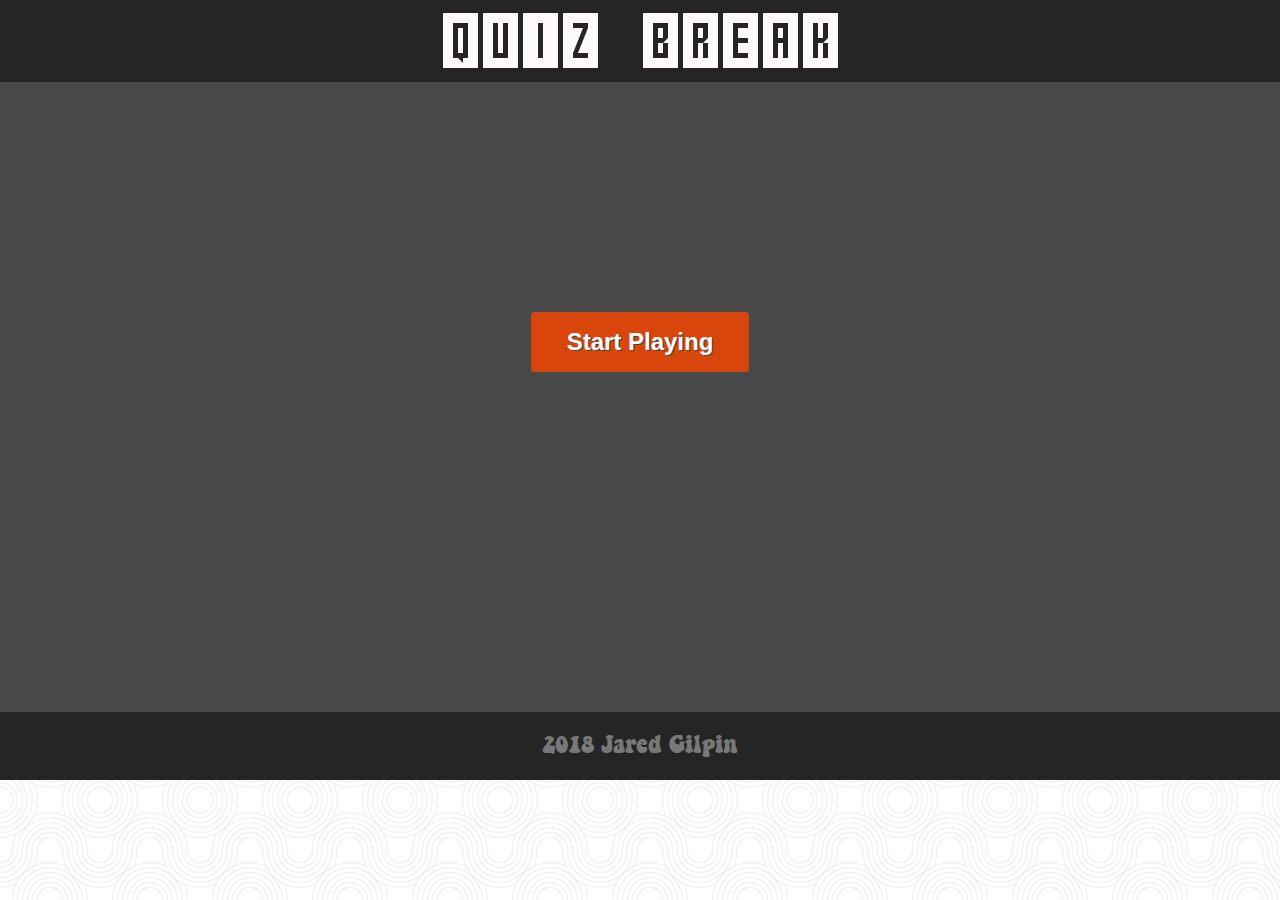
<file: index.html>
<!DOCTYPE html>
<html>

<head>
    <meta charset="utf-8" />
    <meta http-equiv="X-UA-Compatible" content="IE=edge">
    <title>Quiz Break</title>
    <meta name="viewport" content="width=device-width, initial-scale=1">
    <link rel="stylesheet" href="https://maxcdn.bootstrapcdn.com/bootstrap/4.0.0/css/bootstrap.min.css" integrity="sha384-Gn5384xqQ1aoWXA+058RXPxPg6fy4IWvTNh0E263XmFcJlSAwiGgFAW/dAiS6JXm"
        crossorigin="anonymous">

    <link rel="stylesheet" type="text/css" media="screen" href="./assets/css/style.css" />
</head>

<body>
    <header id="header" class="header">
        <!-- Image and text -->
        <nav class="navbar" id="navbar-wrapper">
            <div class="navbar-brand" id="navbar-brand">
                <span class="letters" id="letter1">q</span>
                <span class="letters" id="letter2">u</span>
                <span class="letters" id="letter3">i</span>
                <span class="letters" id="letter4">z</span>
                <span class="letters" id="letter5">&nbsp;</span>
                <span class="letters" id="letter6">b</span>
                <span class="letters" id="letter7">r</span>
                <span class="letters" id="letter8">e</span>
                <span class="letters" id="letter9">a</span>
                <span class="letters" id="letter10">k</span>
            </div>
        </nav>
    </header>
    <section class="main" id="main">
        <div class="container" id="content-wrapper">
            <div class="row text-center" id="content-wrapper__row">
                <div class="col-md-12 console content main_content_wrapper console-wrapper" id="console-wrapper">
                    <div class="" id="console">
                    </div>
                    <button type="button" class="btn btn-primary" id="start-button">Start Playing</button>
                    <div class="sub-console d-none" id="sub-console"></div>
                </div>
            </div>
            <div class="row text-center" id="content-wrapper__row">
                <div class="col-md-12 main_content_wrapper questions" id="answers-wrapper">
                    <div class="guesses content" id="guesses">
                        <div class="container d-none guess-button__wrapper" id="guess-button__wrapper">
                            <div class="row guess-button-row" id="guess-button-row1">
                                <div class="answer col-md-6" id="answer1">
                                    1990-1991
                                </div>
                                <div class="answer col-md-6" id="answer2">
                                    1988-1989
                                </div>
                            </div>
                            <div class="row guess-button-row" id="guess-button-row2">
                                <div class="answer col-md-6" id="answer3">
                                    1993-1994
                                </div>
                                <div class="answer col-md-6" id="answer4">
                                    1996-1997
                                </div>
                            </div>
                        </div>
                        <span class="intro" id="intro"></span>
                    </div>
                </div>
            </div>
        </div>
        </div>
    </section>
    <footer class="footer" id="footer">
        <div class="container " id="footer-container">
            <div class="copyright text-center">2018 Jared Gilpin</div>
        </div>

    </footer>

    <!-- Scripts -->
    <script src="https://cdnjs.cloudflare.com/ajax/libs/jquery/3.2.1/jquery.min.js"></script>

    <script src="https://cdnjs.cloudflare.com/ajax/libs/popper.js/1.12.9/umd/popper.min.js" integrity="sha384-ApNbgh9B+Y1QKtv3Rn7W3mgPxhU9K/ScQsAP7hUibX39j7fakFPskvXusvfa0b4Q"
        crossorigin="anonymous"></script>
    <script src="https://maxcdn.bootstrapcdn.com/bootstrap/4.0.0/js/bootstrap.min.js" integrity="sha384-JZR6Spejh4U02d8jOt6vLEHfe/JQGiRRSQQxSfFWpi1MquVdAyjUar5+76PVCmYl"
        crossorigin="anonymous"></script>
    <script src="./assets/javascript/app.js"></script>

</body>

</html>
</file>
<file: assets/css/style.css>
/* Color Scheme
#f5c600	(245,198,0)
#d8460b	(216,70,11)
#c21703	(194,23,3)
#9b4923	(155,73,35)
#007291	(0,114,145) */
body,
html {
  height: 100%;
}
:root {
  --yellow-highlight: #f5c600;
  --orange-highlight: #d8460b;
  --red-highlight: #c21703;
  --brown-highlight: #9b4923;
  --blue-highlight: #007291;
  --almost-white: snow;
}
.flex-grow {
  flex: 1 0 auto;
}

@font-face {
  font-family: Gameshow;
  src: url(../fonts/gameshow/Gameshow.ttf);
}
@font-face {
  font-family: KeeponTruckin;
  src: url(../fonts/groovy/KeeponTruckin.ttf);
}
body {
  background-color: #484848;
  background-image: url("../images/round.png");
  color: var(--almost-white);
  font-family: KeeponTruckin;
}
#navbar-brand {
  font-family: Gameshow;
  font-size: 4em;
  line-height: 0.7;
  margin-right: 0;
}
.navbar {
  background: rgb(37, 37, 37);
}

/* div, footer,
header,
section {
  border: red 1px solid;
} */
#content-wrapper__row {
  /* background:#484848; */
}
.content {
  /* background: snow; */
  height: 100%;
}

.main_content_wrapper {
  padding: 10px;
  /* background-color: #484848; */
}

#navbar-wrapper {
  flex-direction: column;
}
#navbar-brand {
}
.navbar-brand {
  padding-left: 0.3125rem;
}
.footer {
  font-size: 1.5rem;
  color: #787878;
  background: rgba(37, 37, 37, 1);
  padding-top: 1rem;
  padding-bottom: 1rem;
}
#console-wrapper {
  min-height: 40vh;
}
.console {
  font-size: 2em;
}

.content {
  display: flex;
  flex-direction: column;
  align-items: center;
  justify-content: center;
}
.answer {
  border: 5px #484848 solid;
  padding: 1em;
  background-color: var(--almost-white);
  color: #484848;
  cursor: pointer;
  font-family: sans-serif;
  border-radius: 10px;
}

.guess-button__wrapper {
  /* height: 100%; */
  background-color: #484848;
}
.guess-button-row {
  /* height: 50%; */
}
.guesses {
  background-color: #484848;
}
.answer {
  display: flex;
  flex-direction: row;
  align-items: center;
  justify-content: center;
}
.winner {
  /* background-color: #03c217; */
  color: #484848;
  animation-name: winner;
  animation-duration: 1s;
  animation-fill-mode: forwards;
}
@keyframes winner {
  from {
    background-color: var(--almost-white);
  }
  to {
    background-color: #03c217;
  }
}
.loser {
  background-color: var(--red-highlight);
  color: var(--almost-white);
  animation-name: loser;
  animation-duration: 1s;
  animation-fill-mode: forwards;
}
@keyframes loser {
  from {
    color: #484848;
    background-color: var(--almost-white);
  }
  to {
    color: var(--almost-white);
    background-color: var(--red-highlight);
  }
}
#timer {
  animation-name: grow;
  animation-duration: 1s;
}
@keyframes grow {
  from {
    font-size: 1em;
  }
  to {
    font-size: 8rem;
  }
  from {
    color: var(--blue-highlight);
  }
  to {
    color: var(--yellow-highlight);
  }
}
.letters {
  font-size: 5rem;
  font-color: var(--almost-white);
}

#navbar-brand {
  font-size: 0; /* Removes the space between spans in logo */
}

#letter1,
#letter10 {
  animation-name: yellowChange;
  animation-duration: 5s;
  animation-fill-mode: forwards;
}
@keyframes yellowChange {
  from {
    color: var(--almost-white);
  }
  to {
    color: var(--yellow-highlight);
  }
}
#letter2,
#letter9 {
  animation-name: orangeChange;
  animation-duration: 3s;
  animation-fill-mode: forwards;
}
@keyframes orangeChange {
  from {
    color: var(--almost-white);
  }
  to {
    color: var(--orange-highlight);
  }
}
#letter3,
#letter8 {
  animation-name: redChange;
  animation-duration: 3s;
  animation-fill-mode: forwards;
}
@keyframes redChange {
  from {
    color: var(--almost-white);
  }
  to {
    color: var(--red-highlight);
  }
}
#letter4,
#letter7 {
  animation-name: brownChange;
  animation-duration: 3s;
  animation-fill-mode: forwards;
}
@keyframes brownChange {
  from {
    color: var(--almost-white);
  }
  to {
    color: var(--brown-highlight);
  }
}
#letter6 {
  animation-name: blueChange;
  animation-duration: 3s;
  animation-fill-mode: forwards;
}
@keyframes blueChange {
  from {
    color: var(--almost-white);
  }
  to {
    color: var(--blue-highlight);
  }
}

.btn-primary {
  background-color: var(--orange-highlight);
  padding: 0.5em 1.5em 0.5em 1.5em;
  color: var(--almost-white);
  font-family: sans-serif;
  text-shadow: #484848 1px 1px;
  font-size: 1.5rem;
  font-weight: 700;
  border: 0px;
  margin-top: 10rem;
}

@media (hover: hover), (hover: on-demand) {
  .btn-primary:hover {
    background-color: var(--brown-highlight);
    color: var(--almost-white);
  }
  .answer:hover {
    opacity: 0.5;
  }
}

.btn-primary:active {
  background-color: var(--brown-highlight);
  color: var(--almost-white);
}
.button span:after {
  content: "\00bb";
  position: absolute;
  opacity: 0;
  top: 0;
  right: -20px;
  transition: 0.5s;
}

.button:hover span {
  padding-right: 25px;
}
.container {
  animation-name: pageload;
  animation-duration: 3s;
  animation-fill-mode: forwards;
}
@keyframes pageload {
  from {
    opacity: 0;
  }
  to {
    opacity: 100;
  }
}
/* .navbar {
  height: 8vh;
} */
/* #content-wrapper {
  height: 80vh;
}
footer {
  height: 12vh;
}
*/
.main {
  background-color: rgba(72, 72, 72, 1);
}
.questions {
  min-height: 30vh;
}
</file>
